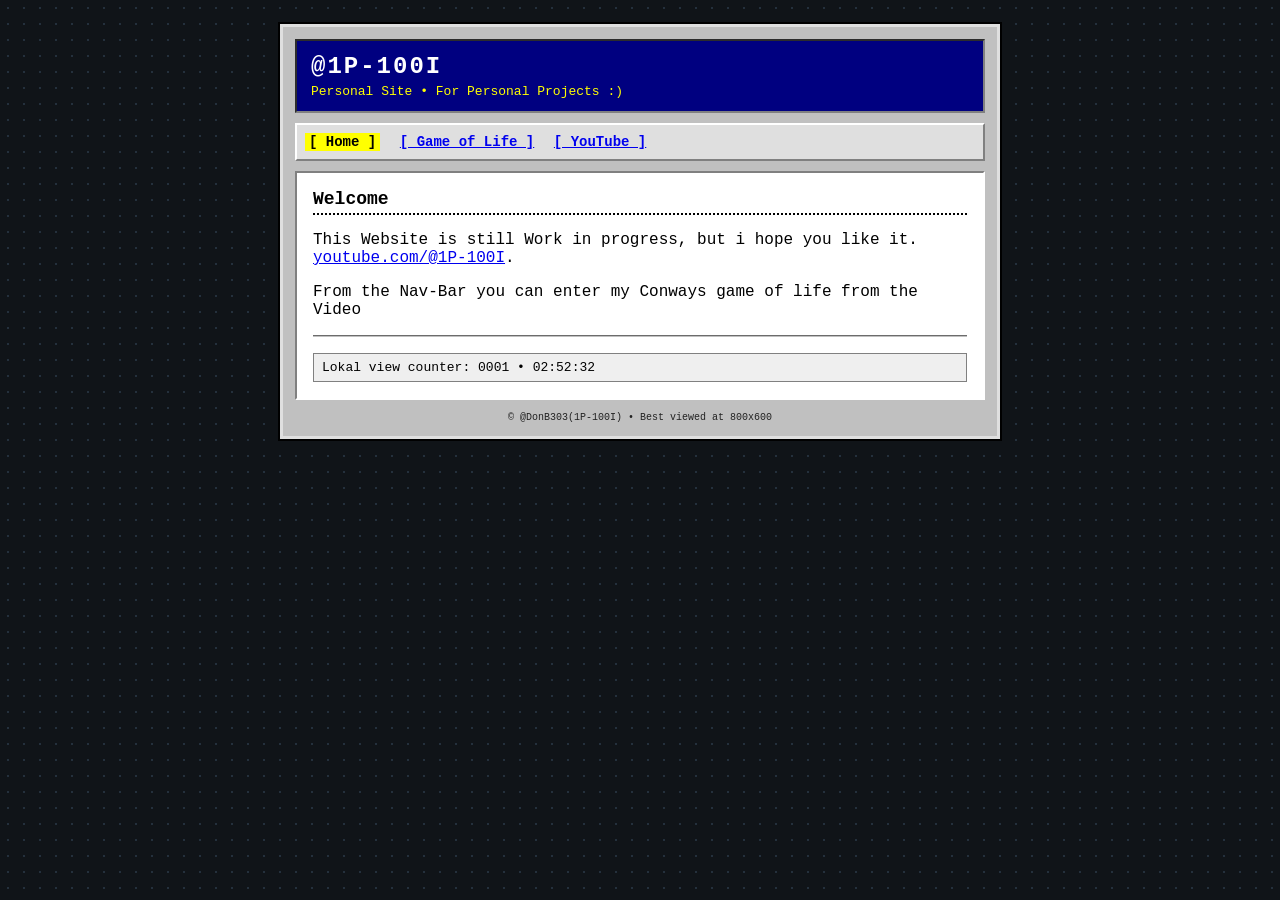
<file: index.html>
<!DOCTYPE html>
<html lang="de">
<head>
  <meta charset="UTF-8">
  <meta name="viewport" content="width=device-width, initial-scale=1.0">
  <title>@1P-100I - Startseite</title>
  <link rel="stylesheet" href="style.css">
</head>
<body>
  <div class="page-wrapper">
    <header class="site-header">
      <h1>@1P-100I</h1>
      <p class="subtitle">Personal Site &bull; For Personal Projects :)</p>
    </header>

    <nav class="nav-bar">
      <a href="index.html" class="active">[ Home ]</a>
      <a href="game-of-life.html">[ Game of Life ]</a>
      <a href="https://www.youtube.com/@1P-100I" target="_blank" rel="noopener noreferrer">[ YouTube ]</a>
    </nav>

    <main class="content-box">
      <h2>Welcome</h2>
      <p>
        This Website is still Work in progress, but i hope you like it.
        <a href="https://www.youtube.com/@1P-100I" target="_blank" rel="noopener noreferrer">youtube.com/@1P-100I</a>.
      </p>
      <p>
        From the Nav-Bar you can enter my Conways game of life from the Video <a href="https://www.youtube.com/watch?v=ub82Xb1C8os" target="_blank" rel="noopener noreferrer"></a>
      </p>

      <hr class="retro-hr">

      <p class="status-line">
        Lokal view counter: <span id="visit-count">1</span> &bull;
        <span id="clock">--:--:--</span>
      </p>
    </main>

    <footer class="site-footer">
      <small>&copy; @DonB303(1P-100I) &bull; Best viewed at 800x600</small>
    </footer>
  </div>

  <script src="script.js"></script>
</body>
</html>
</file>
<file: style.css>
* {
  box-sizing: border-box;
}

body {
  margin: 0;
  padding: 24px 12px;
  background-color: #101418;
  background-image: radial-gradient(#24303c 1px, transparent 1px);
  background-size: 16px 16px;
  color: #e6e6e6;
  font-family: "Courier New", Courier, monospace;
}

/* Deutliche Ränder links und rechts */
.page-wrapper {
  max-width: 720px;
  margin: 0 auto;
  background-color: #c0c0c0;
  color: #000000;
  border: 3px solid #dfdfdf;
  outline: 2px solid #000000;
  padding: 12px;
}

.site-header {
  background-color: #000080;
  color: #ffffff;
  padding: 12px 14px;
  border: 2px inset #808080;
}

.site-header h1 {
  margin: 0;
  font-size: 24px;
  letter-spacing: 2px;
}

.subtitle {
  margin: 4px 0 0;
  font-size: 13px;
  color: #ffff00;
}

.nav-bar {
  margin-top: 10px;
  padding: 8px;
  background-color: #dfdfdf;
  border-top: 2px solid #ffffff;
  border-left: 2px solid #ffffff;
  border-right: 2px solid #808080;
  border-bottom: 2px solid #808080;
}

.nav-bar a {
  display: inline-block;
  margin-right: 10px;
  color: #0000ee;
  text-decoration: underline;
  font-weight: bold;
  font-size: 14px;
}

.nav-bar a:visited {
  color: #551a8b;
}

.nav-bar a.active {
  color: #000000;
  background-color: #ffff00;
  text-decoration: none;
  padding: 1px 4px;
}

.content-box {
  margin-top: 10px;
  padding: 16px;
  background-color: #ffffff;
  border-top: 2px solid #808080;
  border-left: 2px solid #808080;
  border-right: 2px solid #ffffff;
  border-bottom: 2px solid #ffffff;
  min-height: 220px;
}

.content-box h2 {
  margin-top: 0;
  font-size: 18px;
  border-bottom: 2px dotted #000000;
  padding-bottom: 4px;
}

.content-box a {
  color: #0000ee;
}

.hello-box {
  display: flex;
  align-items: center;
  justify-content: center;
}

.hello-text {
  margin: 0;
  font-size: 28px;
  font-weight: bold;
}

.retro-hr {
  border: 0;
  border-top: 2px groove #c0c0c0;
  margin: 16px 0;
}

.status-line {
  margin: 0;
  font-size: 13px;
  background-color: #efefef;
  padding: 6px 8px;
  border: 1px solid #808080;
}

.site-footer {
  margin-top: 10px;
  text-align: center;
  color: #222222;
  font-size: 12px;
}

.gol-window {
  max-width: 440px;
  margin: 0 auto;
  background-color: #c0c0c0;
  border: 3px solid #dfdfdf;
  outline: 2px solid #000000;
  padding: 6px;
}

.gol-window-bar {
  display: flex;
  align-items: center;
  justify-content: space-between;
  background-color: #000080;
  color: #ffffff;
  font-size: 13px;
  font-weight: bold;
  padding: 5px 8px;
  margin-bottom: 6px;
}

.gol-window-size {
  color: #bfcfff;
  font-size: 11px;
  font-weight: normal;
}

.gol-canvas-frame {
  width: 100%;
  background-color: #111111;
  border: 2px inset #808080;
  padding: 10px;
  display: flex;
  justify-content: center;
  align-items: center;
  min-height: 300px;
  overflow: hidden;
}

.gol-canvas-frame canvas,
.gol-canvas-frame pyxel-run {
  display: block;
  max-width: 100%;
  height: auto;
  image-rendering: pixelated;
}

.controls-note {
  max-width: 440px;
  margin: 14px auto 0;
  padding: 8px;
  background: #efefef;
  border: 1px solid #808080;
  font-size: 12px;
  text-align: center;
  line-height: 1.6;
}

@media (max-width: 480px) {
  body {
    padding: 10px 6px;
  }

  .page-wrapper {
    width: 100%;
  }

  .nav-bar a {
    margin: 2px 7px 2px 0;
  }

  .content-box {
    padding: 10px;
  }

  .gol-canvas-frame {
    min-height: 0;
    padding: 6px;
  }
}
</file>
